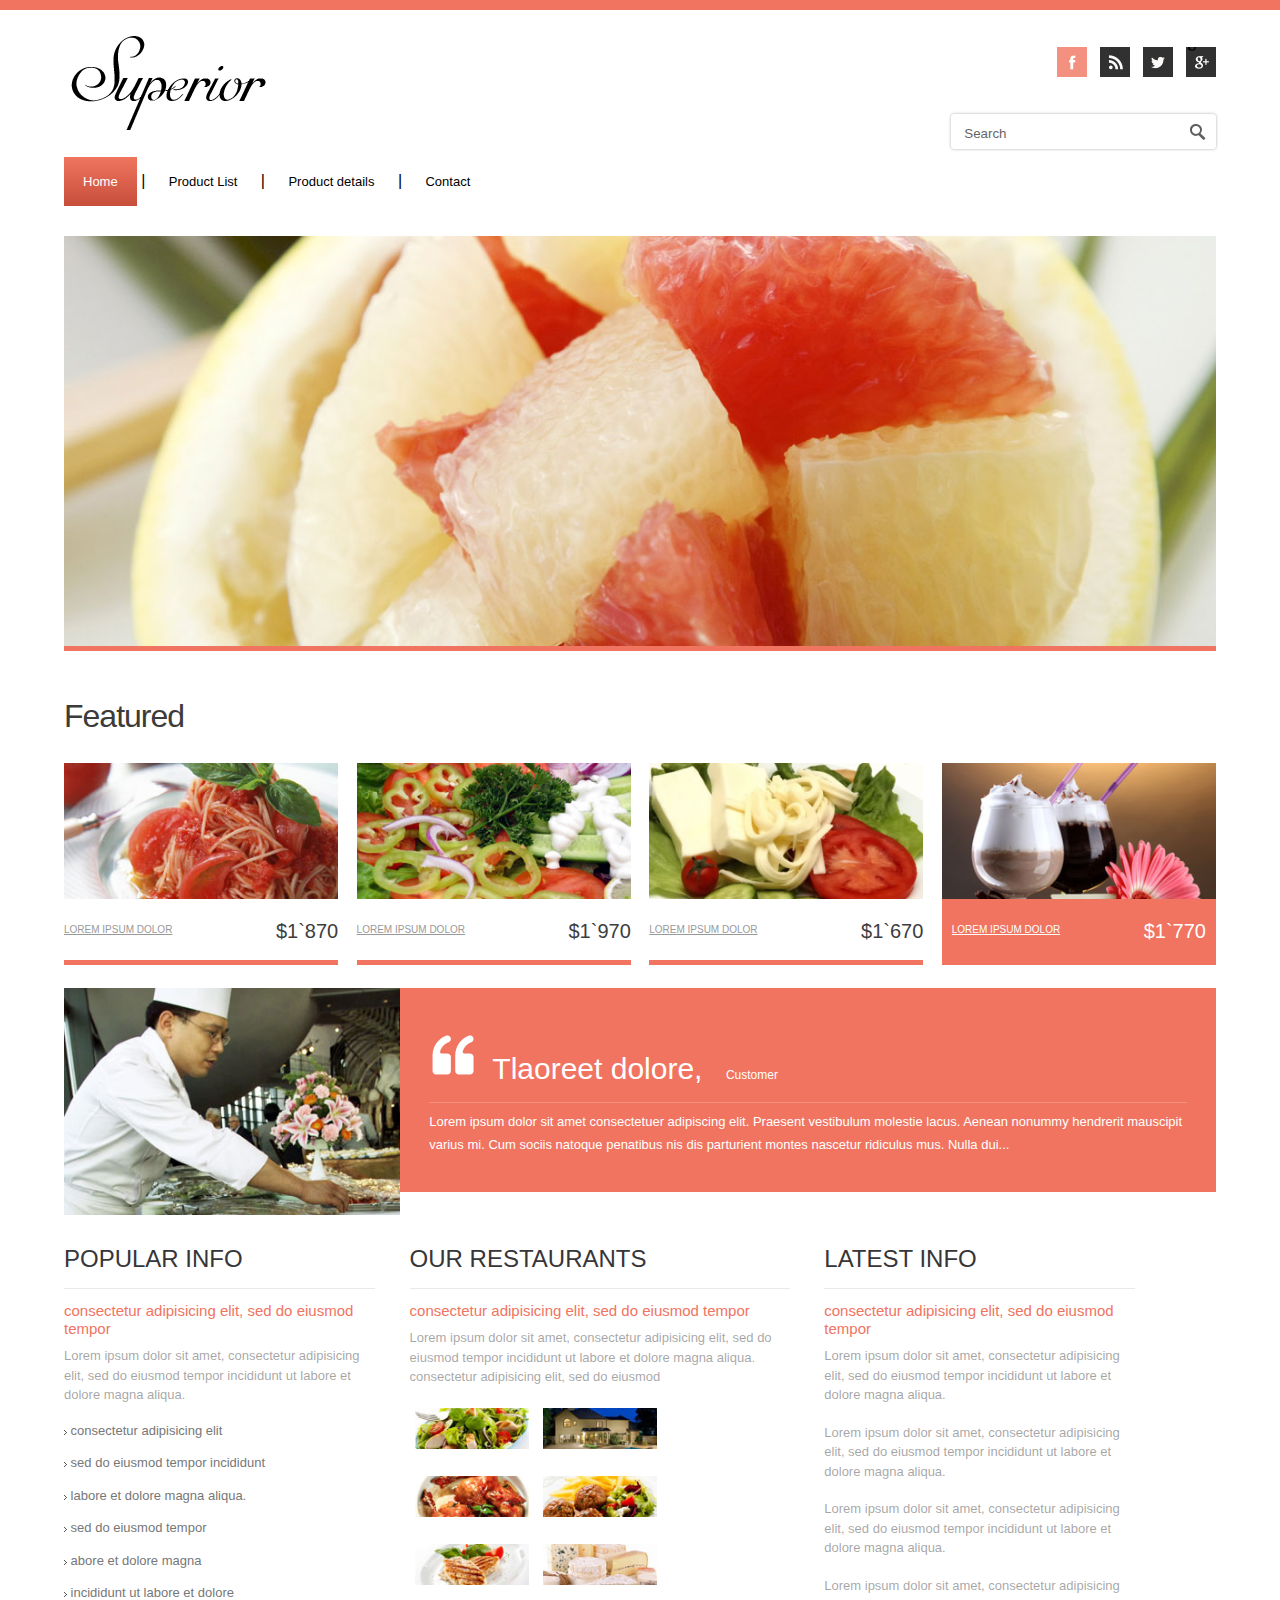
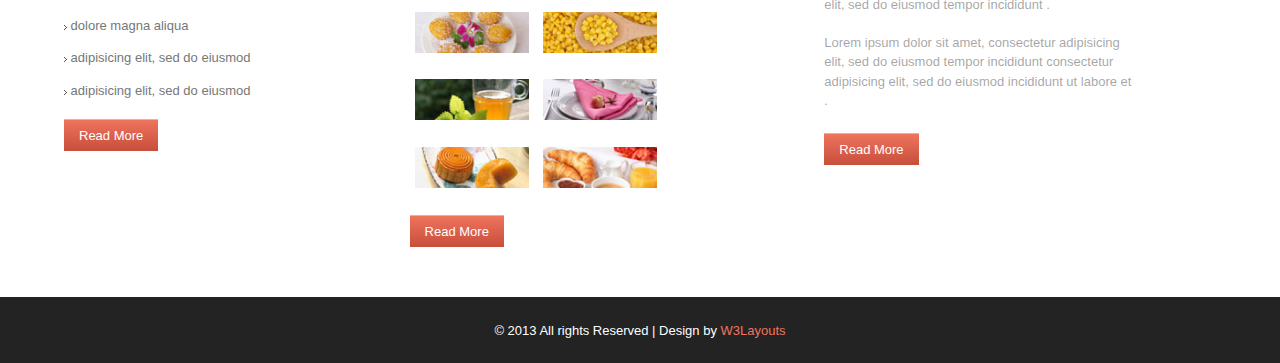
<file: On_line_shopping/index.html>
<!DOCTYPE HTML>
<html>
<head>
<title>Superior websitw Home </title>
<link href="css/style.css" rel="stylesheet" type="text/css" media="all" />

<!--slider-->
<link rel="stylesheet" href="css/flexslider.css" type="text/css" media="all" />

<!-- jQuery -->
 <script src="js/jquery.min.js"></script>

  <!-- FlexSlider -->
  <script defer src="js/jquery.flexslider.js"></script>
  <script type="text/javascript">
    $(function(){
      SyntaxHighlighter.all();
    });
    $(window).load(function(){
      $('.flexslider').flexslider({
        animation: "slide",
        start: function(slider){
          $('body').removeClass('loading');
        }
      });
    });
  </script>
</head>
<body>
<div class="header-box"></div>
<div class="wrap"> 
	<div class="total">
		<div class="header">
			<div class="header-bot">
				<div class="logo">
					<a href="index.html"><img src="images/logo.png" alt=""/></a>
				</div>
				<ul class="follow_icon">
					<li><a href="#"><img src="images/fb1.png" alt=""></a></li>
					<li><a href="#"><img src="images/rss.png" alt=""></a></li>
					<li><a href="#"><img src="images/tw.png" alt=""></a></li>
					<li><a href="#"><img src="images/g+.png" alt=""></a></li>
				</ul>
			    <div class="clear"></div> 
			</div>
			<div class="search-bar">
			    <input type="text" class="textbox" value=" Search" onfocus="this.value = '';" onblur="if (this.value == '') {this.value = 'Search';}">
			    <input name="searchsubmit" type="image" src="images/search-icon.png" value="Go" id="searchsubmit" class="btn">
         	     <div class="clear"></div>
    		</div>
			<div class="clear"></div> 
		 </div>	
		<div class="menu"> 	
			<div class="top-nav">
				<ul>
					
                   <li class="active"><a href="index.html">Home</a></li> |
					<li><a href="product_list.html">Product List</a></li> |
					<li><a href="product_details.html">Product details</a></li> |
                  	<li><a href="contact.html">Contact</a></li>
				</ul>
			</div>
		</div>		
		<div class="banner">
			<div class="flexslider">
	          <ul class="slides">
	            <li><img src="images/banner2.jpg" alt=""/></li>
	  	    	<li><img src="images/banner1.jpg"  alt=""/></li>
	  	    	<li><img src="images/banner3.jpg"  alt=""/></li>
	  	    	<li><img src="images/banner4.jpg"  alt=""/></li>
	          </ul>
	        </div>
	   </div>
   </div>
<div class="main">
	   <div class="heading3">
		    <h3>Featured</h3>
	    </div>
	    <div class="section group">
				<div class="col_1_of_4 span_1_of_4">
					<img src="images/pic.jpg" alt=""/>
					<div class="desc">
						<div class="left-text">
							<h5>
						<a href="#">Lorem ipsum dolor</a></h5>
						</div>
						<span class="price"><small>$</small>1`870</span>
					</div>
				  </div>
			    <div class="col_1_of_4 span_1_of_4">
					<img src="images/pic1.jpg" alt=""/>
					<div class="desc">
						<div class="left-text">
							<h5>
						<a href="#">Lorem ipsum dolor</a></h5>
						</div>
						<span class="price"><small>$</small>1`970</span>
					</div>
				  </div>
				<div class="col_1_of_4 span_1_of_4">
					<img src="images/pic2.jpg" alt=""/>
					<div class="desc">
						<div class="left-text">
							<h5>
						<a href="#">Lorem ipsum dolor</a></h5>
						</div>
						<span class="price"><small>$</small>1`670</span>
					</div>
				  </div>
				<div class="col_1_of_4 span_1_of_4 active-grid">
					<img src="images/pic3.jpg" alt=""/>
					<div class="last-desc">
						<div class="left-text">
							<h6>
						<a href="#">Lorem ipsum dolor</a></h6>
						</div>
						<span class="price-last"><small>$</small>1`770</span>
					</div>
				</div>
				<div class="clear"></div> 
			</div>
		   <div class="content-middle">
				<div class="lsidebar span_1_of_3">
					<img src="images/pic4.jpg" alt=""/>
				</div>
				<div class="cont span_2_of_3">
					<div class="test-meta"><img src="images/quotes.png" alt=""/><span class="user">Tlaoreet dolore, </span><span class="info">Customer</span></div>
					<p class="paragraph"><a href="#">Lorem ipsum dolor sit amet consectetuer adipiscing elit. Praesent vestibulum molestie lacus. Aenean nonummy hendrerit mauscipit varius mi. Cum sociis natoque penatibus nis dis parturient montes nascetur ridiculus mus. Nulla dui... </a></p>
			    </div>		
				<div class="clear"></div> 		
		   </div>
		   <div class="bottom-grids">
				  <div class="bottom-grid1">
							<h3>POPULAR INFO</h3>
							<span>consectetur adipisicing elit, sed do eiusmod tempor</span>
							<p>Lorem ipsum dolor sit amet, consectetur adipisicing elit, sed do eiusmod tempor incididunt ut labore et dolore magna aliqua.</p>
							<ul>
								<li><a href="#"><img src="images/marker1.png"> consectetur adipisicing elit</a></li>
								<li><a href="#"><img src="images/marker1.png"> sed do eiusmod tempor incididunt</a></li>
								<li><a href="#"><img src="images/marker1.png"> labore et dolore magna aliqua.</a></li>
								<li><a href="#"><img src="images/marker1.png"> sed do eiusmod tempor</a></li>
								<li><a href="#"><img src="images/marker1.png"> abore et dolore magna</a></li>
								<li><a href="#"><img src="images/marker1.png"> incididunt ut labore et dolore</a></li>
								<li><a href="#"><img src="images/marker1.png"> dolore magna aliqua</a></li>
								<li><a href="#"><img src="images/marker1.png"> adipisicing elit, sed do eiusmod</a></li>
								<li><a href="#"><img src="images/marker1.png"> adipisicing elit, sed do eiusmod</a></li>
								<div class="clear"> </div>
							 </ul><br>
									<a href='#' class='button'>Read More</a>
								</div>
								<div class="bottom-grid2 bottom-mid">
									<h3>Our Restaurants</h3>
									<span>consectetur adipisicing elit, sed do eiusmod tempor</span>
									<p>Lorem ipsum dolor sit amet, consectetur adipisicing elit, sed do eiusmod tempor incididunt ut labore et dolore magna aliqua. consectetur adipisicing elit, sed do eiusmod</p>
									<div class="gallery">
										<ul>
												<li><a href="images/t-pic5.jpg"><img src="images/pic5.jpg" alt=""></a></li>
												<li><a href="images/t-pic6.jpg"><img src="images/pic6.jpg" alt=""></a></li>
												<li><a href="images/t-pic7.jpg"><img src="images/pic7.jpg" alt=""></a></li>
												<li><a href="images/t-pic8.jpg"><img src="images/pic8.jpg" alt=""></a></li>
												<li><a href="images/t-pic9.jpg"><img src="images/pic9.jpg" alt=""></a></li>
												<li><a href="images/t-pic10.jpg"><img src="images/pic10.jpg" alt=""></a></li>
												<li><a href="images/t-pic11.jpg"><img src="images/pic11.jpg" alt=""></a></li>
												<li><a href="images/t-pic12.jpg"><img src="images/pic12.jpg" alt=""></a></li>
												<li><a href="images/t-pic13.jpg"><img src="images/pic13.jpg" alt=""></a></li>
												<li><a href="images/t-pic14.jpg"><img src="images/pic14.jpg" alt=""></a></li>
												<li><a href="images/t-pic15.jpg"><img src="images/pic15.jpg" alt=""></a></li>
												<li><a href="images/t-pic16.jpg"><img src="images/pic16.jpg" alt=""></a></li>
												
											<div class="clear"> </div>
										</ul><br>
										<a href='#' class='button'>Read More</a>
								</div>
								<script src="http://ajax.googleapis.com/ajax/libs/jquery/1.8.3/jquery.min.js"></script>

									<script type="text/javascript" src="js/jquery.lightbox.js"></script>
								    <link rel="stylesheet" type="text/css" href="css/lightbox.css" media="screen">
								  <script type="text/javascript">
								    $(function() {
								        $('.gallery a').lightBox();
								    });
								    </script>
							</div>
							<div class="bottom-grid1 bottom-last">
									<h3>Latest INFO</h3>
									<span>consectetur adipisicing elit, sed do eiusmod tempor</span>
									<p>Lorem ipsum dolor sit amet, consectetur adipisicing elit, sed do eiusmod tempor incididunt ut labore et dolore magna aliqua.</p>
									<p>Lorem ipsum dolor sit amet, consectetur adipisicing elit, sed do eiusmod tempor incididunt ut labore et dolore magna aliqua.</p>
									<p>Lorem ipsum dolor sit amet, consectetur adipisicing elit, sed do eiusmod tempor incididunt ut labore et dolore magna aliqua.</p>
									<p>Lorem ipsum dolor sit amet, consectetur adipisicing elit, sed do eiusmod tempor incididunt .</p>
									<p>Lorem ipsum dolor sit amet, consectetur adipisicing elit, sed do eiusmod tempor incididunt consectetur adipisicing elit, sed do eiusmod incididunt ut labore et .</p>
									<br>
									<a href='#' class='button'>Read More</a>
								</div>
								<div class="clear"> </div>
							</div>
							<div class="clear"> </div>
			</div>
	</div>
<div class="footer-bottom">
 	<div class="wrap">
 		<div class="copy">
			<p> © 2013 All rights Reserved | Design by <a href="http://w3layouts.com">W3Layouts</a></p>
		</div>
 	</div>
 </div>
</body>
</html>
</file>
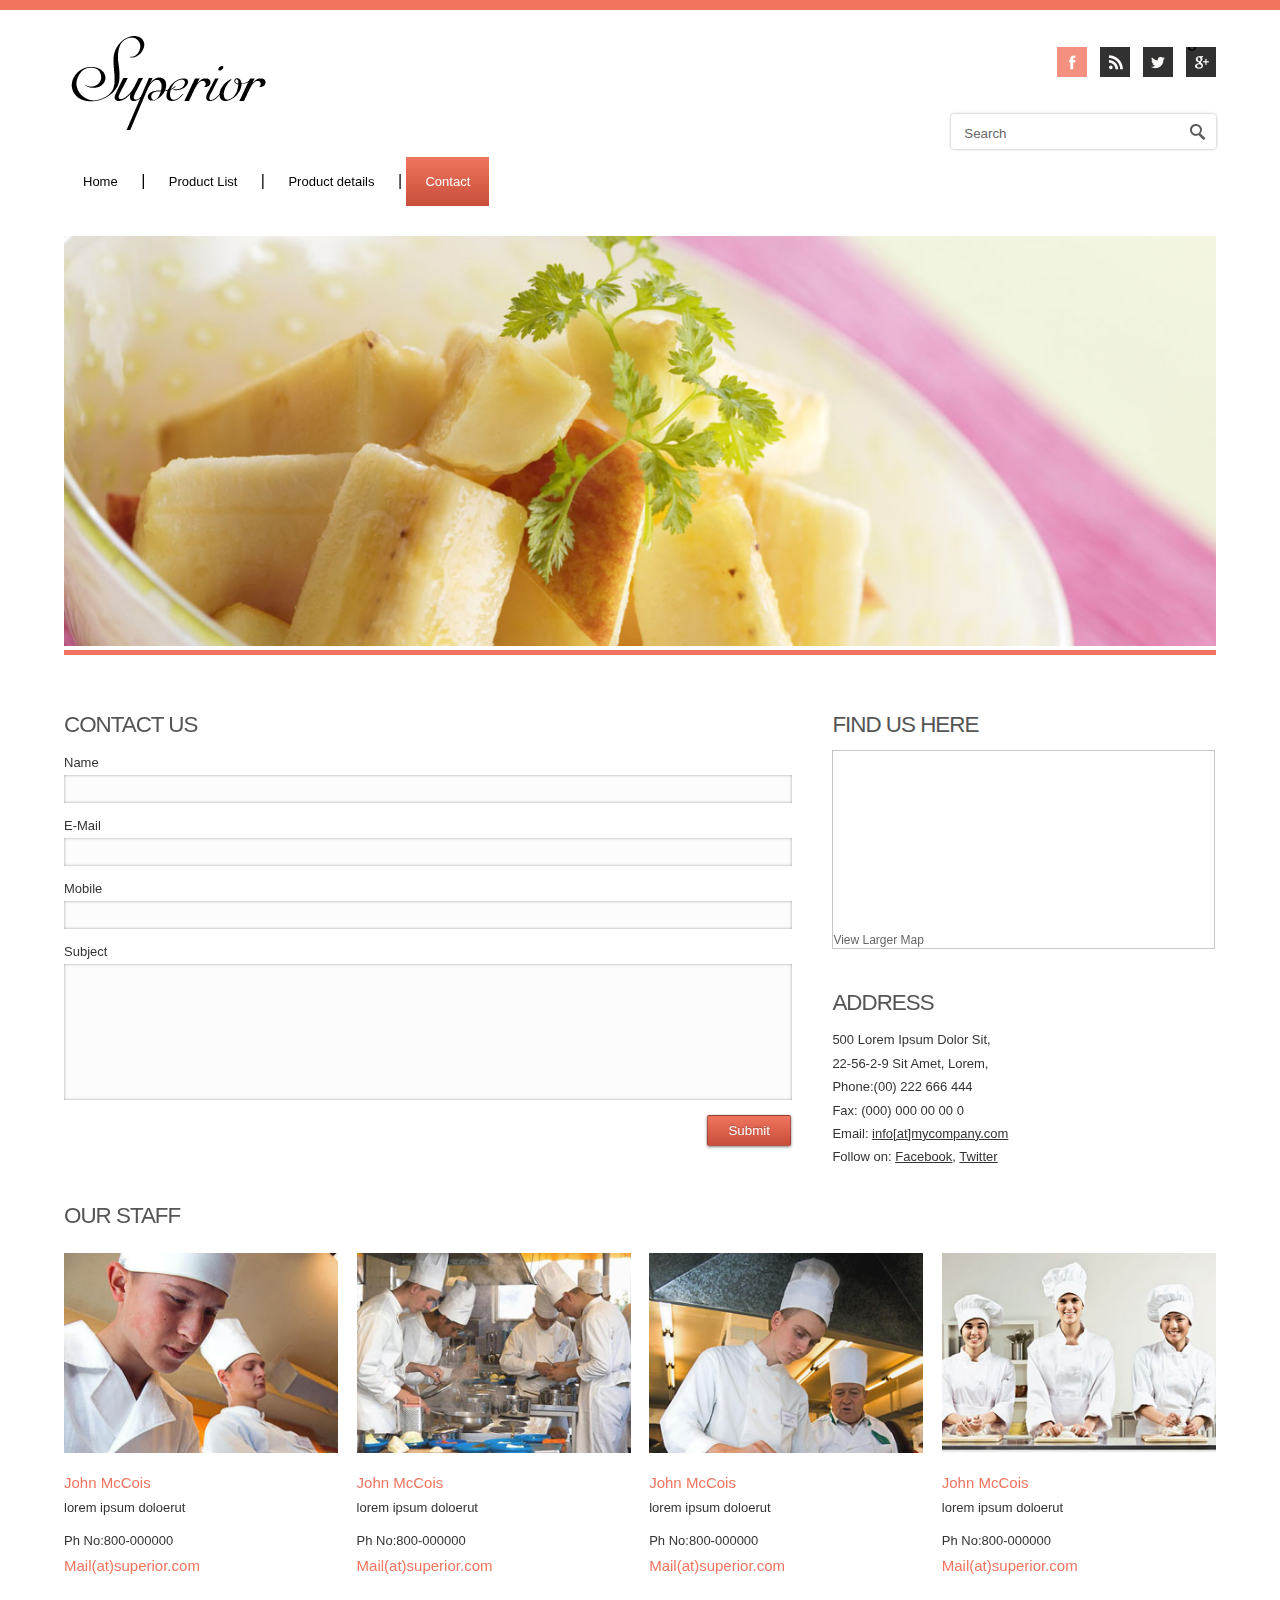
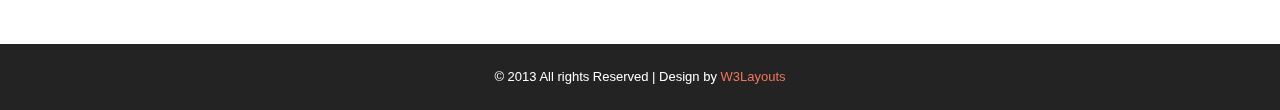
<file: On_line_shopping/contact.html>
<!DOCTYPE HTML>
<html>
<head>
<title>superior Website Contact</title>
<link href="css/style.css" rel="stylesheet" type="text/css" media="all" />
<meta name="viewport" content="width=device-width, initial-scale=1, maximum-scale=1">

</head>
<body>
<div class="header-box"></div>
<div class="wrap"> 
	<div class="total">
		<div class="header">
			<div class="header-bot">
				<div class="logo">
					<a href="index.html"><img src="images/logo.png" alt=""/></a>
				</div>
				<ul class="follow_icon">
					<li><a href="#"><img src="images/fb1.png" alt=""></a></li>
					<li><a href="#"><img src="images/rss.png" alt=""></a></li>
					<li><a href="#"><img src="images/tw.png" alt=""></a></li>
					<li><a href="#"><img src="images/g+.png" alt=""></a></li>
				</ul>
			    <div class="clear"></div> 
			</div>
			<div class="search-bar">
			    <input type="text" class="textbox" value=" Search" onfocus="this.value = '';" onblur="if (this.value == '') {this.value = 'Search';}">
			    <input name="searchsubmit" type="image" src="images/search-icon.png" value="Go" id="searchsubmit" class="btn">
         	     <div class="clear"></div>
    		</div>
			<div class="clear"></div> 
		 </div>	
		<div class="menu"> 	
			<div class="top-nav">
				<ul>
					<li><a href="index.html">Home</a></li> |
					<li><a href="product_list.html">Product List</a></li> |
					<li><a href="product_details.html">Product details</a></li> |
					<li class="active"><a href="contact.html">Contact</a></li>
				</ul>
			</div>
		</div>		
		<div class="banner">
        <div class="flexslider">
	          <ul class="slides">
	            <li><img src="images/banner1.jpg" alt=""/></li>
	  	      </ul>
	      </div>
		</div>
   </div>
<div class="main">
	  <div class="section group">
				<div class="col span_2_of_contact">
				  <div class="contact-form">
				  	<h3>Contact Us</h3>
					    <form method="post" action="contact-post.html">
					    	<div>
						    	<span><label>Name</label></span>
						    	<span><input name="userName" type="text" class="textbox"></span>
						    </div>
						    <div>
						    	<span><label>E-Mail</label></span>
						    	<span><input name="userEmail" type="text" class="textbox"></span>
						    </div>
						    <div>
						     	<span><label>Mobile</label></span>
						    	<span><input name="userPhone" type="text" class="textbox"></span>
						    </div>
						    <div>
						    	<span><label>Subject</label></span>
						    	<span><textarea name="userMsg"> </textarea></span>
						    </div>
						   <div>
						   		<span><input type="submit" value="Submit"></span>
						  </div>
					    </form>
				  </div>
  				</div>
				<div class="col span_1_of_contact">
					<div class="contact_info">
    	 				<h3>Find Us Here</h3>
					    	  <div class="map">
							   	    <iframe width="100%" height="175" frameborder="0" scrolling="no" marginheight="0" marginwidth="0" src="https://maps.google.co.in/maps?f=q&amp;source=s_q&amp;hl=en&amp;geocode=&amp;q=Lighthouse+Point,+FL,+United+States&amp;aq=4&amp;oq=light&amp;sll=26.275636,-80.087265&amp;sspn=0.04941,0.104628&amp;ie=UTF8&amp;hq=&amp;hnear=Lighthouse+Point,+Broward,+Florida,+United+States&amp;t=m&amp;z=14&amp;ll=26.275636,-80.087265&amp;output=embed"></iframe><br><small><a href="https://maps.google.co.in/maps?f=q&amp;source=embed&amp;hl=en&amp;geocode=&amp;q=Lighthouse+Point,+FL,+United+States&amp;aq=4&amp;oq=light&amp;sll=26.275636,-80.087265&amp;sspn=0.04941,0.104628&amp;ie=UTF8&amp;hq=&amp;hnear=Lighthouse+Point,+Broward,+Florida,+United+States&amp;t=m&amp;z=14&amp;ll=26.275636,-80.087265" style="color:#666;text-align:left;font-size:12px">View Larger Map</a></small>
							  </div>
      				</div>
      			<div class="company_address">
				     	<h3>Address</h3>
						    	<p>500 Lorem Ipsum Dolor Sit,</p>
						   		<p>22-56-2-9 Sit Amet, Lorem,</p>
						   	
				   		<p>Phone:(00) 222 666 444</p>
				   		<p>Fax: (000) 000 00 00 0</p>
				 	 	<p>Email: <span>info[at]mycompany.com</span></p>
				   		<p>Follow on: <span>Facebook</span>, <span>Twitter</span></p>
				   </div>
				 </div>
				 <div class="clear"></div> 
			  </div>
		   		<div class="heading">
				  	<h3>Our Staff</h3>
				</div>
		   		<div class="about-bottom">
				<div class="col_1_of_4 span_1_of_4">
					<img src="images/pic17.jpg" alt=""/>
						<div class="item_content">
 							<h6 class="item_title">
							<span class="item_title_part0">John McCois </span></h6>
							<div class="item_text"><p>lorem ipsum doloerut</p></div>
							<div class="item_text"><p>Ph No:800-000000</p></div>
							<span class="item_title_part0">Mail(at)superior.com </span>
						</div>
				</div>
				<div class="col_1_of_4 span_1_of_4">
					<img src="images/pic18.jpg" alt=""/>
						<div class="item_content">
 							<h6 class="item_title">
							<span class="item_title_part0">John McCois </span></h6>
							<div class="item_text"><p>lorem ipsum doloerut</p></div>
							<div class="item_text"><p>Ph No:800-000000</p></div>
							<span class="item_title_part0">Mail(at)superior.com </span>
						</div>
				</div>
				<div class="col_1_of_4 span_1_of_4">
					<img src="images/pic19.jpg" alt=""/>
						<div class="item_content">
 							<h6 class="item_title">
							<span class="item_title_part0">John McCois </span></h6>
							<div class="item_text"><p>lorem ipsum doloerut</p></div>
							<div class="item_text"><p>Ph No:800-000000</p></div>
							<span class="item_title_part0">Mail(at)superior.com </span>
						</div>
				</div>
				<div class="col_1_of_4 span_1_of_4">
					<img src="images/pic20.jpg" alt=""/>
						<div class="item_content">
 							<h6 class="item_title">
							<span class="item_title_part0">John McCois </span></h6>
							<div class="item_text"><p>lorem ipsum doloerut</p></div>
							<div class="item_text"><p>Ph No:800-000000</p></div>
							<span class="item_title_part0">Mail(at)superior.com </span>
						</div>
				</div>
				<div class="clear"></div> 		
			</div>
		     <div class="clear"> </div>
			</div>
	</div>
<div class="footer-bottom">
 	<div class="wrap">
 		<div class="copy">
			<p> © 2013 All rights Reserved | Design by <a href="http://w3layouts.com">W3Layouts</a></p>
		</div>
 	</div>
 </div>
</body>
</html>
</file>
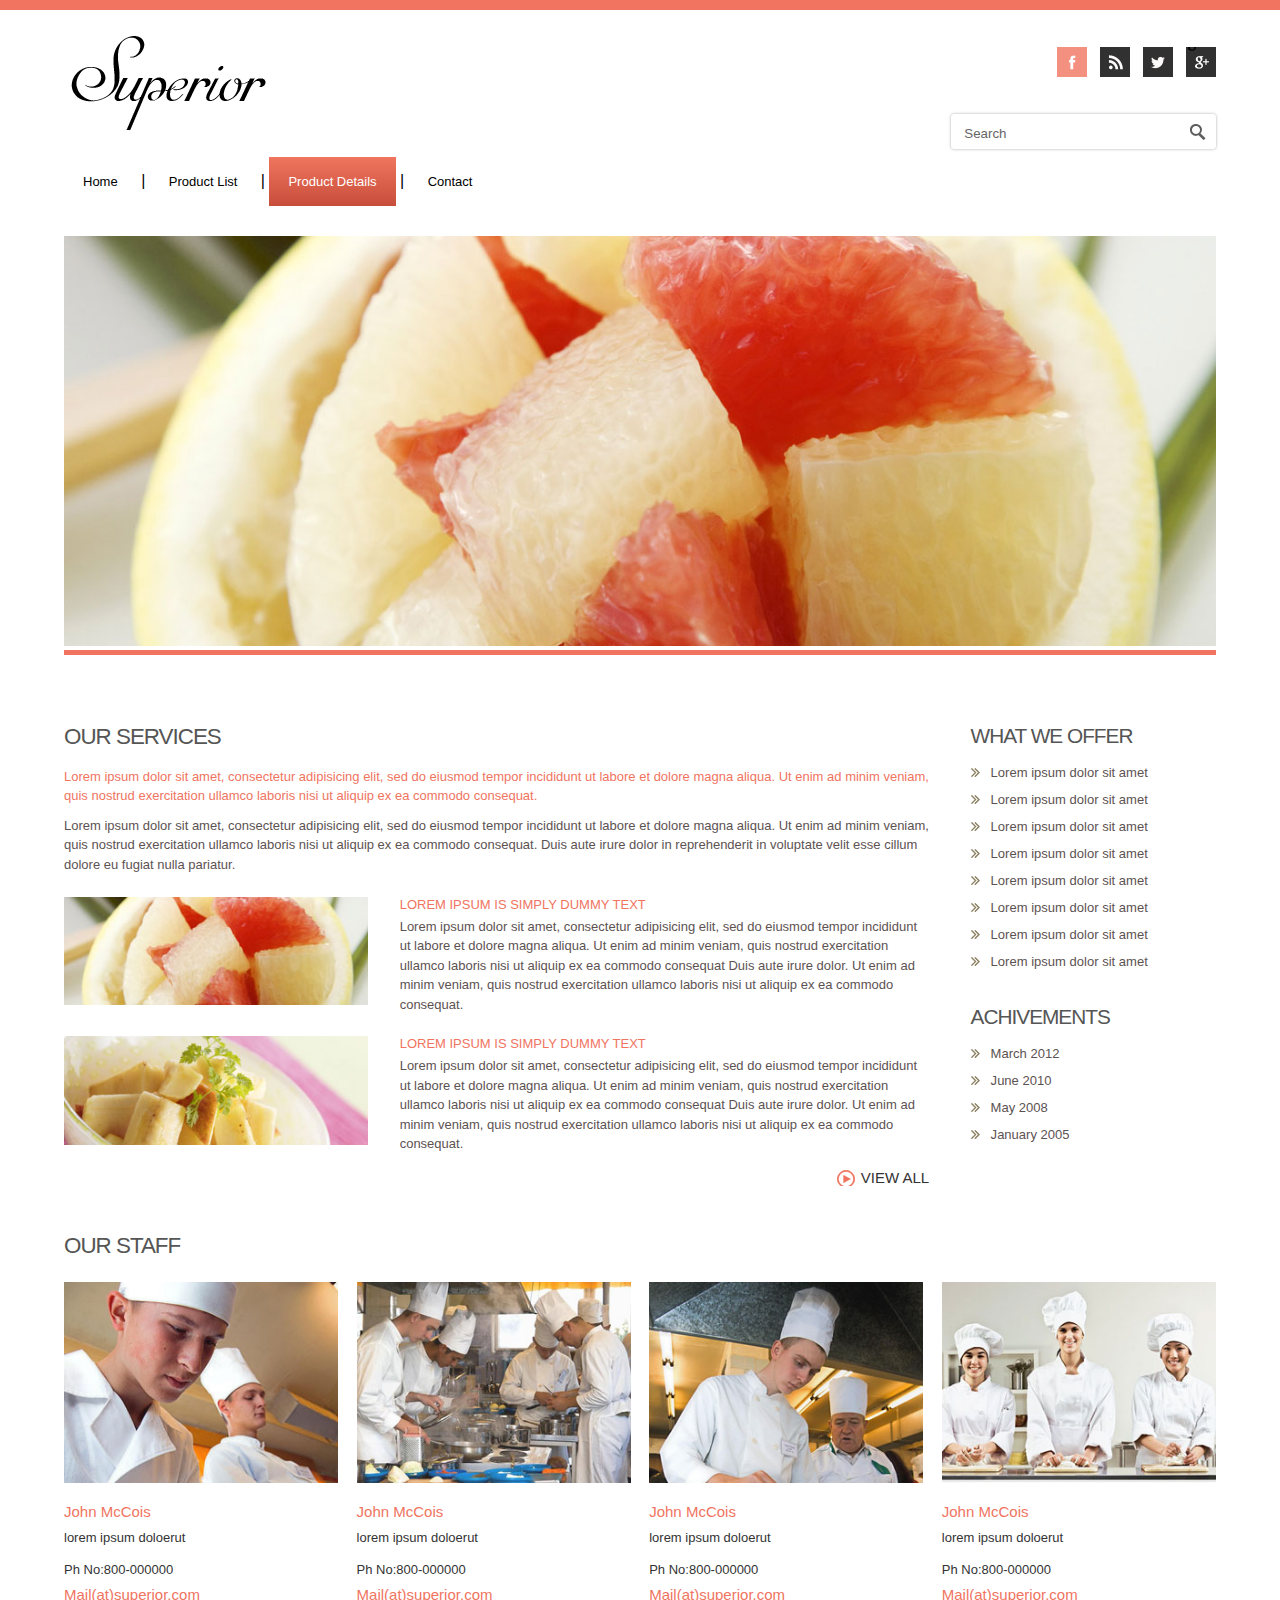
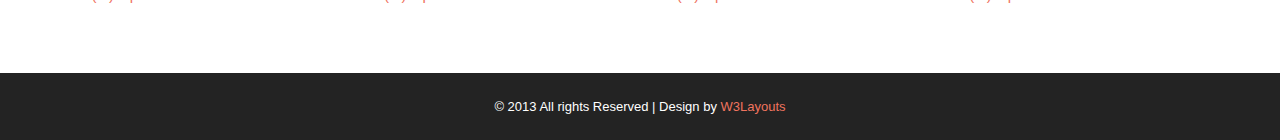
<file: On_line_shopping/product_details.html>
<!DOCTYPE HTML>
<html>
<head>
<title>superior website product Details </title>
<link href="css/style.css" rel="stylesheet" type="text/css" media="all" />
<meta name="viewport" content="width=device-width, initial-scale=1, maximum-scale=1">


</head>
<body>
<div class="header-box"></div>
<div class="wrap"> 
	<div class="total">
		<div class="header">
			<div class="header-bot">
				<div class="logo">
					<a href="index.html"><img src="images/logo.png" alt=""/></a>
				</div>
				<ul class="follow_icon">
					<li><a href="#"><img src="images/fb1.png" alt=""></a></li>
					<li><a href="#"><img src="images/rss.png" alt=""></a></li>
					<li><a href="#"><img src="images/tw.png" alt=""></a></li>
					<li><a href="#"><img src="images/g+.png" alt=""></a></li>
				</ul>
			    <div class="clear"></div> 
			</div>
			<div class="search-bar">
			    <input type="text" class="textbox" value=" Search" onfocus="this.value = '';" onblur="if (this.value == '') {this.value = 'Search';}">
			    <input name="searchsubmit" type="image" src="images/search-icon.png" value="Go" id="searchsubmit" class="btn">
         	     <div class="clear"></div>
    		</div>
			<div class="clear"></div> 
		 </div>	
		<div class="menu"> 	
			<div class="top-nav">
				<ul>
					<li><a href="index.html">Home</a></li> |
					<li><a href="product_list.html">Product List</a></li> |
					<li class="active"><a href="product_details.html">Product Details</a></li> |
					<li><a href="contact.html">Contact</a></li>
				</ul>
			</div>
		</div>		
		<div class="banner">
			<div class="flexslider">
	          <ul class="slides">
	            <li><img src="images/banner2.jpg" alt=""/></li>
	  	      </ul>
	        </div>
	   </div>
   </div>
<div class="main">
	  <div class="section group">
					 <div class="cont2 span_2_of_services services_desc">
				       <h2>OUr Services</h2>
		    			   <p><span>Lorem ipsum dolor sit amet, consectetur adipisicing elit, sed do eiusmod tempor incididunt ut labore et dolore magna aliqua. Ut enim ad minim veniam, quis nostrud exercitation ullamco laboris nisi ut aliquip ex ea commodo consequat.</span></p>
				           <p>Lorem ipsum dolor sit amet, consectetur adipisicing elit, sed do eiusmod tempor incididunt ut labore et dolore magna aliqua. Ut enim ad minim veniam, quis nostrud exercitation ullamco laboris nisi ut aliquip ex ea commodo consequat. Duis aute irure dolor in reprehenderit in voluptate velit esse cillum dolore eu fugiat nulla pariatur.</p>
					        <div class="image group">
							   <div class="grid images_3_of_1">
								<img src="images/b-img.jpg" alt=""/>
								</div>
									<div class="grid span_2_of_1">
										<h3>Lorem Ipsum is simply dummy text </h3>
											<p>Lorem ipsum dolor sit amet, consectetur adipisicing elit, sed do eiusmod tempor incididunt ut labore et dolore magna aliqua. Ut enim ad minim veniam, quis nostrud exercitation ullamco laboris nisi ut aliquip ex ea commodo consequat Duis aute irure dolor. Ut enim ad minim veniam, quis nostrud exercitation ullamco laboris nisi ut aliquip ex ea commodo consequat.</p>
							   		</div>
							   		<div class="clear"></div> 
			  				 </div>
			  				 <div class="image group">
							   <div class="grid images_3_of_1">
								<img src="images/b-img1.jpg" alt="">
								</div>
									<div class="grid span_2_of_1">
										<h3>Lorem Ipsum is simply dummy text </h3>
											<p>Lorem ipsum dolor sit amet, consectetur adipisicing elit, sed do eiusmod tempor incididunt ut labore et dolore magna aliqua. Ut enim ad minim veniam, quis nostrud exercitation ullamco laboris nisi ut aliquip ex ea commodo consequat Duis aute irure dolor. Ut enim ad minim veniam, quis nostrud exercitation ullamco laboris nisi ut aliquip ex ea commodo consequat.</p>						         	  	
							   		</div>
							   		<div class="clear"></div> 
			  				 </div>
			  				 <div class="read_more" style="text-align:right"><a href="#">View All</a></div>
				      </div>
				      <div class="lsidebar2 sidebar2 offers_list">
				         <h2>What We Offer</h2>
				     		<ul>
		  						<li>Lorem ipsum dolor sit amet </li>
		  						<li>Lorem ipsum dolor sit amet</li>
		  						<li>Lorem ipsum dolor sit amet</li>
		  						<li>Lorem ipsum dolor sit amet</li>
		  						<li>Lorem ipsum dolor sit amet</li>
		  						<li>Lorem ipsum dolor sit amet</li>
		  						<li>Lorem ipsum dolor sit amet</li>
		  						<li>Lorem ipsum dolor sit amet</li>
		  					</ul>
		  				<div class="archives">
		  					<h2>Achivements</h2>
		  					 <ul>
		  						<li>March 2012</li>
		  						<li>June 2010</li>
		  						<li>May 2008</li>
		  						<li>January 2005</li>
		  					  </ul>
						</div>				
		   		</div> 
		   		<div class="clear"></div> 		
	          </div>
		   		<div class="heading">
				  	<h3>Our Staff</h3>
				</div>
		   		<div class="about-bottom">
				<div class="col_1_of_4 span_1_of_4">
					<img src="images/pic17.jpg" alt=""/>
						<div class="item_content">
 							<h6 class="item_title">
							<span class="item_title_part0">John McCois </span></h6>
							<div class="item_text"><p>lorem ipsum doloerut</p></div>
							<div class="item_text"><p>Ph No:800-000000</p></div>
							<span class="item_title_part0">Mail(at)superior.com </span>
						</div>
				</div>
				<div class="col_1_of_4 span_1_of_4">
					<img src="images/pic18.jpg" alt=""/>
						<div class="item_content">
 							<h6 class="item_title">
							<span class="item_title_part0">John McCois </span></h6>
							<div class="item_text"><p>lorem ipsum doloerut</p></div>
							<div class="item_text"><p>Ph No:800-000000</p></div>
							<span class="item_title_part0">Mail(at)superior.com </span>
						</div>
				</div>
				<div class="col_1_of_4 span_1_of_4">
					<img src="images/pic19.jpg" alt=""/>
						<div class="item_content">
 							<h6 class="item_title">
							<span class="item_title_part0">John McCois </span></h6>
							<div class="item_text"><p>lorem ipsum doloerut</p></div>
							<div class="item_text"><p>Ph No:800-000000</p></div>
							<span class="item_title_part0">Mail(at)superior.com </span>
						</div>
				</div>
				<div class="col_1_of_4 span_1_of_4">
					<img src="images/pic20.jpg" alt=""/>
						<div class="item_content">
 							<h6 class="item_title">
							<span class="item_title_part0">John McCois </span></h6>
							<div class="item_text"><p>lorem ipsum doloerut</p></div>
							<div class="item_text"><p>Ph No:800-000000</p></div>
							<span class="item_title_part0">Mail(at)superior.com </span>
						</div>
				</div>
				<div class="clear"></div> 		
			</div>
		     <div class="clear"> </div>
			</div>
	</div>
<div class="footer-bottom">
 	<div class="wrap">
 		<div class="copy">
			<p> © 2013 All rights Reserved | Design by <a href="http://w3layouts.com">W3Layouts</a></p>
		</div>
 	</div>
 </div>
</body>
</html>
</file>
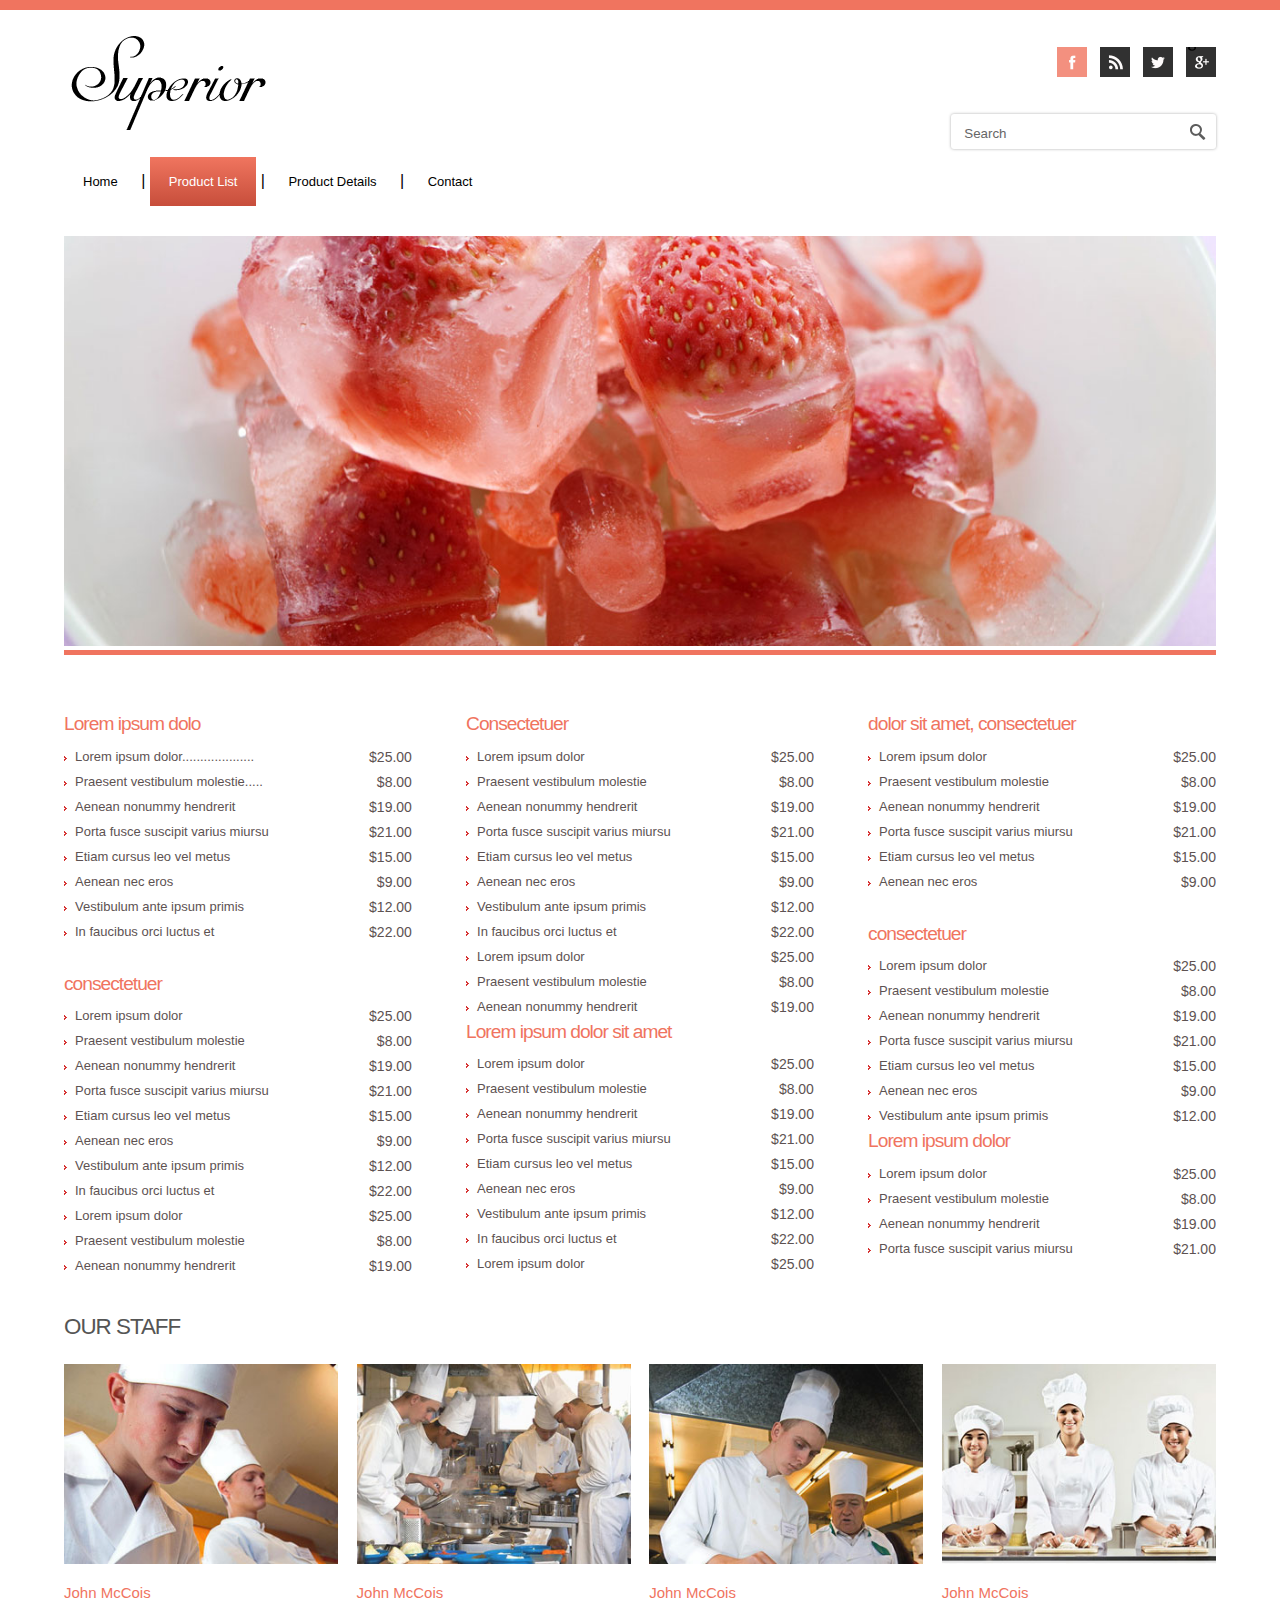
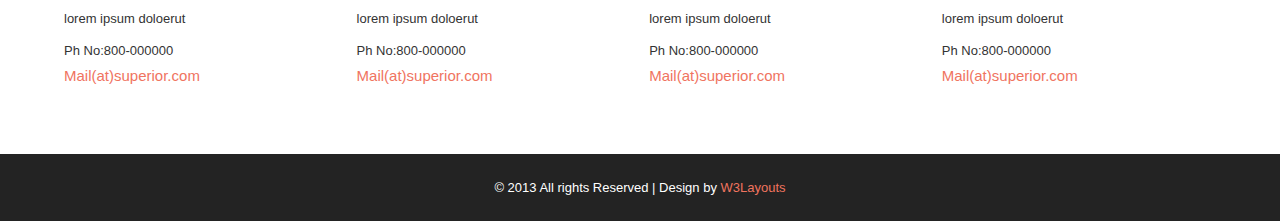
<file: On_line_shopping/product_list.html>
<!DOCTYPE HTML>
<html>
<head>
<title>superior website Product List</title>
<link href="css/style.css" rel="stylesheet" type="text/css" media="all" />
<meta name="viewport" content="width=device-width, initial-scale=1, maximum-scale=1">

</head>
<body>
<div class="header-box"></div>
<div class="wrap"> 
	<div class="total">
		<div class="header">
			<div class="header-bot">
				<div class="logo">
					<a href="index.html"><img src="images/logo.png" alt=""/></a>
				</div>
				<ul class="follow_icon">
					<li><a href="#"><img src="images/fb1.png" alt=""></a></li>
					<li><a href="#"><img src="images/rss.png" alt=""></a></li>
					<li><a href="#"><img src="images/tw.png" alt=""></a></li>
					<li><a href="#"><img src="images/g+.png" alt=""></a></li>
				</ul>
			    <div class="clear"></div> 
			</div>
			<div class="search-bar">
			    <input type="text" class="textbox" value=" Search" onfocus="this.value = '';" onblur="if (this.value == '') {this.value = 'Search';}">
			    <input name="searchsubmit" type="image" src="images/search-icon.png" value="Go" id="searchsubmit" class="btn">
         	     <div class="clear"></div>
    		</div>
			<div class="clear"></div> 
		 </div>	
		<div class="menu"> 	
			<div class="top-nav">
				<ul>
					<li><a href="index.html">Home</a></li> |
					<li class="active"><a href="product_list.html">Product List</a></li> |
					<li><a href="product_details.html">Product Details</a></li> |
					<li><a href="contact.html">Contact</a></li>
				</ul>
			</div>
		</div>		
		<div class="banner">
        <div class="flexslider">
	          <ul class="slides">
	            <li><img src="images/banner3.jpg" alt=""/></li>
	  	      </ul>
	        </div>
		</div>
   </div>
<div class="main">
	  <div class="pricing">
				<div class="col_1_of_menu span_1_of_menu">
					<div class="inner-block">
             <h3 class="top-2">Lorem ipsum dolo</h3>
             <ul class="list-1 top-1 bot-2">
                 <li><a href="#">Lorem ipsum dolor....................</a><span>$25.00</span><strong>&nbsp;</strong></li>
                 <li><a href="#">Praesent vestibulum molestie.....</a><span>$8.00</span><strong>&nbsp;</strong></li>
                 <li><a href="#">Aenean nonummy hendrerit</a><span>$19.00</span><strong>&nbsp;</strong></li>
                 <li><a href="#">Porta fusce suscipit varius miursu</a><span>$21.00</span><strong>&nbsp;</strong></li>
                 <li><a href="#">Etiam cursus leo vel metus</a><span>$15.00</span><strong>&nbsp;</strong></li>
                 <li><a href="#">Aenean nec eros</a><span>$9.00</span><strong>&nbsp;</strong></li>
                 <li><a href="#">Vestibulum ante ipsum primis</a><span>$12.00</span><strong>&nbsp;</strong></li>
                 <li><a href="#">In faucibus orci luctus et</a><span>$22.00</span><strong>&nbsp;</strong></li>
             </ul>
             <h3>consectetuer</h3>
             <ul class="list-1 top-4">
                 <li><a href="#">Lorem ipsum dolor</a><span>$25.00</span><strong>&nbsp;</strong></li>
                 <li><a href="#">Praesent vestibulum molestie</a><span>$8.00</span><strong>&nbsp;</strong></li>
                 <li><a href="#">Aenean nonummy hendrerit</a><span>$19.00</span><strong>&nbsp;</strong></li>
                 <li><a href="#">Porta fusce suscipit varius miursu</a><span>$21.00</span><strong>&nbsp;</strong></li>
                 <li><a href="#">Etiam cursus leo vel metus</a><span>$15.00</span><strong>&nbsp;</strong></li>
                 <li><a href="#">Aenean nec eros</a><span>$9.00</span><strong>&nbsp;</strong></li>
                 <li><a href="#">Vestibulum ante ipsum primis</a><span>$12.00</span><strong>&nbsp;</strong></li>
                 <li><a href="#">In faucibus orci luctus et</a><span>$22.00</span><strong>&nbsp;</strong></li>
                  <li><a href="#">Lorem ipsum dolor</a><span>$25.00</span><strong>&nbsp;</strong></li>
                 <li><a href="#">Praesent vestibulum molestie</a><span>$8.00</span><strong>&nbsp;</strong></li>
                 <li><a href="#">Aenean nonummy hendrerit</a><span>$19.00</span><strong>&nbsp;</strong></li>
             </ul>
           </div>
				</div>
				<div class="col_1_of_menu span_1_of_menu">
					<div class="inner-block">
             <h3 class="top-2">Consectetuer</h3>
             <ul class="list-1 top-1">
                 <li><a href="#">Lorem ipsum dolor</a><span>$25.00</span><strong>&nbsp;</strong></li>
                 <li><a href="#">Praesent vestibulum molestie</a><span>$8.00</span><strong>&nbsp;</strong></li>
                 <li><a href="#">Aenean nonummy hendrerit</a><span>$19.00</span><strong>&nbsp;</strong></li>
                 <li><a href="#">Porta fusce suscipit varius miursu</a><span>$21.00</span><strong>&nbsp;</strong></li>
                 <li><a href="#">Etiam cursus leo vel metus</a><span>$15.00</span><strong>&nbsp;</strong></li>
                 <li><a href="#">Aenean nec eros</a><span>$9.00</span><strong>&nbsp;</strong></li>
                 <li><a href="#">Vestibulum ante ipsum primis</a><span>$12.00</span><strong>&nbsp;</strong></li>
                 <li><a href="#">In faucibus orci luctus et</a><span>$22.00</span><strong>&nbsp;</strong></li>
                  <li><a href="#">Lorem ipsum dolor</a><span>$25.00</span><strong>&nbsp;</strong></li>
                 <li><a href="#">Praesent vestibulum molestie</a><span>$8.00</span><strong>&nbsp;</strong></li>
                 <li><a href="#">Aenean nonummy hendrerit</a><span>$19.00</span><strong>&nbsp;</strong></li>
             </ul>
             <h3 class="top-2">Lorem ipsum dolor sit amet</h3>
             <ul class="list-1 top-4">
                 <li><a href="#">Lorem ipsum dolor</a><span>$25.00</span><strong>&nbsp;</strong></li>
                 <li><a href="#">Praesent vestibulum molestie</a><span>$8.00</span><strong>&nbsp;</strong></li>
                 <li><a href="#">Aenean nonummy hendrerit</a><span>$19.00</span><strong>&nbsp;</strong></li>
                 <li><a href="#">Porta fusce suscipit varius miursu</a><span>$21.00</span><strong>&nbsp;</strong></li>
                 <li><a href="#">Etiam cursus leo vel metus</a><span>$15.00</span><strong>&nbsp;</strong></li>
                 <li><a href="#">Aenean nec eros</a><span>$9.00</span><strong>&nbsp;</strong></li>
                 <li><a href="#">Vestibulum ante ipsum primis</a><span>$12.00</span><strong>&nbsp;</strong></li>
                 <li><a href="#">In faucibus orci luctus et</a><span>$22.00</span><strong>&nbsp;</strong></li>
                  <li><a href="#">Lorem ipsum dolor</a><span>$25.00</span><strong>&nbsp;</strong></li>
             </ul>
           </div>
				</div>
				<div class="col_1_of_menu span_1_of_menu">
					<div class="inner-block">
             <h3 class="top-2"> dolor sit amet, consectetuer</h3>
             <ul class="list-1 top-1 bot-2">
                 <li><a href="#">Lorem ipsum dolor</a><span>$25.00</span><strong>&nbsp;</strong></li>
                 <li><a href="#">Praesent vestibulum molestie</a><span>$8.00</span><strong>&nbsp;</strong></li>
                 <li><a href="#">Aenean nonummy hendrerit</a><span>$19.00</span><strong>&nbsp;</strong></li>
                 <li><a href="#">Porta fusce suscipit varius miursu</a><span>$21.00</span><strong>&nbsp;</strong></li>
                 <li><a href="#">Etiam cursus leo vel metus</a><span>$15.00</span><strong>&nbsp;</strong></li>
                 <li><a href="#">Aenean nec eros</a><span>$9.00</span><strong>&nbsp;</strong></li>
             </ul>
             <h3>consectetuer</h3>
             <ul class="list-1 top-4 bot">
                 <li><a href="#">Lorem ipsum dolor</a><span>$25.00</span><strong>&nbsp;</strong></li>
                 <li><a href="#">Praesent vestibulum molestie</a><span>$8.00</span><strong>&nbsp;</strong></li>
                 <li><a href="#">Aenean nonummy hendrerit</a><span>$19.00</span><strong>&nbsp;</strong></li>
                 <li><a href="#">Porta fusce suscipit varius miursu</a><span>$21.00</span><strong>&nbsp;</strong></li>
                 <li><a href="#">Etiam cursus leo vel metus</a><span>$15.00</span><strong>&nbsp;</strong></li>
                 <li><a href="#">Aenean nec eros</a><span>$9.00</span><strong>&nbsp;</strong></li>
                 <li><a href="#">Vestibulum ante ipsum primis</a><span>$12.00</span><strong>&nbsp;</strong></li>
             </ul>
             <h3>Lorem ipsum dolor</h3>
             <ul class="list-1 top-4">
                 <li><a href="#">Lorem ipsum dolor</a><span>$25.00</span><strong>&nbsp;</strong></li>
                 <li><a href="#">Praesent vestibulum molestie</a><span>$8.00</span><strong>&nbsp;</strong></li>
                 <li><a href="#">Aenean nonummy hendrerit</a><span>$19.00</span><strong>&nbsp;</strong></li>
                 <li><a href="#">Porta fusce suscipit varius miursu</a><span>$21.00</span><strong>&nbsp;</strong></li>
             </ul>
           </div>
				</div>
				<div class="clear"></div> 
			</div>
		   		<div class="heading">
				  	<h3>Our Staff</h3>
				</div>
		   		<div class="about-bottom">
				<div class="col_1_of_4 span_1_of_4">
					<img src="images/pic17.jpg" alt=""/>
						<div class="item_content">
 							<h6 class="item_title">
							<span class="item_title_part0">John McCois </span></h6>
							<div class="item_text"><p>lorem ipsum doloerut</p></div>
							<div class="item_text"><p>Ph No:800-000000</p></div>
							<span class="item_title_part0">Mail(at)superior.com </span>
						</div>
				</div>
				<div class="col_1_of_4 span_1_of_4">
					<img src="images/pic18.jpg" alt=""/>
						<div class="item_content">
 							<h6 class="item_title">
							<span class="item_title_part0">John McCois </span></h6>
							<div class="item_text"><p>lorem ipsum doloerut</p></div>
							<div class="item_text"><p>Ph No:800-000000</p></div>
							<span class="item_title_part0">Mail(at)superior.com </span>
						</div>
				</div>
				<div class="col_1_of_4 span_1_of_4">
					<img src="images/pic19.jpg" alt=""/>
						<div class="item_content">
 							<h6 class="item_title">
							<span class="item_title_part0">John McCois </span></h6>
							<div class="item_text"><p>lorem ipsum doloerut</p></div>
							<div class="item_text"><p>Ph No:800-000000</p></div>
							<span class="item_title_part0">Mail(at)superior.com </span>
						</div>
				</div>
				<div class="col_1_of_4 span_1_of_4">
					<img src="images/pic20.jpg" alt=""/>
						<div class="item_content">
 							<h6 class="item_title">
							<span class="item_title_part0">John McCois </span></h6>
							<div class="item_text"><p>lorem ipsum doloerut</p></div>
							<div class="item_text"><p>Ph No:800-000000</p></div>
							<span class="item_title_part0">Mail(at)superior.com </span>
						</div>
				</div>
				<div class="clear"></div> 		
			</div>
		     <div class="clear"> </div>
			</div>
	</div>
<div class="footer-bottom">
 	<div class="wrap">
 		<div class="copy">
			<p> © 2013 All rights Reserved | Design by <a href="http://w3layouts.com">W3Layouts</a></p>
		</div>
 	</div>
 </div>
</body>
</html>
</file>
<file: On_line_shopping/css/flexslider.css>
/* FlexSlider Necessary Styles
*********************************/ 
.flexslider {margin: 0; padding: 0;}
.flexslider .slides > li {display: none; -webkit-backface-visibility: hidden;} /* Hide the slides before the JS is loaded. Avoids image jumping */
.flexslider .slides img {width: 100%; display: block;}
.flex-pauseplay span {text-transform: capitalize;}

/* FlexSlider Default Theme
*********************************/
.flexslider {position: relative;  zoom: 1; }
.flex-viewport {max-height: 2000px; -webkit-transition: all 1s ease; -moz-transition: all 1s ease; transition: all 1s ease;}
.loading .flex-viewport {max-height: 300px;}
.flexslider .slides {}
.carousel li {margin-right: 5px}
/* Direction Nav */
.flex-direction-nav {*height: 0;}
.flex-direction-nav a {
	width: 60px;
	height: 62px;
	margin: -20px 0 0;
	display: block;
	background: url(../images/p-but.png) no-repeat 0 0;
	position: absolute; 
	top:45%; z-index: 10; 
	cursor: pointer;
	text-indent: -9999px; 
	opacity: 0; -webkit-transition: all .3s ease;
}
.flex-direction-nav .flex-next {background-position: 100% 0; right: -36px; }
.flex-direction-nav .flex-prev {left: -36px;}
.flexslider:hover .flex-next {opacity: 0.8; right: 5px;}
.flexslider:hover .flex-prev {opacity: 0.8; left: 5px;}
.flexslider:hover .flex-next:hover, .flexslider:hover .flex-prev:hover {opacity: 1;}
.flex-direction-nav .flex-disabled {opacity: .3!important; filter:alpha(opacity=30); cursor: default;}

/* Control Nav */
.flex-control-nav {width: 100%; position: absolute; bottom: -40px; text-align: center;}
.flex-control-nav li {margin: 0 6px; display: inline-block; zoom: 1; *display: inline;}
.flex-control-paging li a {width:0px; height:0px; display: block; background: #666; background: rgba(0,0,0,0.5); cursor: pointer; text-indent: -9999px; -webkit-border-radius: 20px; -moz-border-radius: 20px; -o-border-radius: 20px; border-radius: 20px; box-shadow: inset 0 0 3px rgba(0,0,0,0.3);}
.flex-control-paging li a:hover { background: #333; background: rgba(0,0,0,0.7); }
.flex-control-paging li a.flex-active { background: #000; background: rgba(0,0,0,0.9); cursor: default; }


.flex-control-thumbs {margin: 5px 0 0; position: static; overflow: hidden;}
.flex-control-thumbs li {width: 25%; float: left; margin: 0;}
.flex-control-thumbs img {width: 100%; display: block; opacity: .7; cursor: pointer;}
.flex-control-thumbs img:hover {opacity: 1;}
.flex-control-thumbs .flex-active {opacity: 1; cursor: default;}

@media screen and (max-width: 860px) {
  .flex-direction-nav .flex-prev {opacity: 1; left: 0;}
  .flex-direction-nav .flex-next {opacity: 1; right: 0;}
}
/* Media Queries
***********************/
@media screen and (max-width: 960px) {
  #container {padding: 35px;}
  header {width: 380px;}
  #main {}
}
@media screen and (max-width: 768px) {
  #container {padding: 20px 30px;}
  header {width: 100%; float: none; text-align: center;}
  header h1 {margin: 0 auto 10px;}
  header .button,
  header nav {display: none;}
  #main {margin-left: 0;}
}
@media screen and (max-width: 500px) {
  header h1 {width: 246px;  }
}
</file>
<file: On_line_shopping/css/style.css>
/* reset */
html,body,div,span,applet,object,iframe,h1,h2,h3,h4,h5,h6,p,blockquote,pre,a,abbr,acronym,address,big,cite,code,del,dfn,em,img,ins,kbd,q,s,samp,small,strike,strong,sub,sup,tt,var,b,u,i,dl,dt,dd,ol,nav ul,nav li,fieldset,form,label,legend,table,caption,tbody,tfoot,thead,tr,th,td,article,aside,canvas,details,embed,figure,figcaption,footer,header,hgroup,menu,nav,output,ruby,section,summary,time,mark,audio,video{margin:0;padding:0;border:0;font-size:100%;font:inherit;vertical-align:baseline;}
article, aside, details, figcaption, figure,footer, header, hgroup, menu, nav, section {display: block;}
ol,ul{list-style:none;margin:0;padding:0;}
blockquote,q{quotes:none;}
blockquote:before,blockquote:after,q:before,q:after{content:'';content:none;}
table{border-collapse:collapse;border-spacing:0;}
/* start editing from here */
a{text-decoration:none;}
.txt-rt{text-align:right;}/* text align right */
.txt-lt{text-align:left;}/* text align left */
.txt-center{text-align:center;}/* text align center */
.float-rt{float:right;}/* float right */
.float-lt{float:left;}/* float left */
.clear{clear:both;}/* clear float */
.pos-relative{position:relative;}/* Position Relative */
.pos-absolute{position:absolute;}/* Position Absolute */
.vertical-base{	vertical-align:baseline;}/* vertical align baseline */
.vertical-top{	vertical-align:top;}/* vertical align top */
.underline{	padding-bottom:5px;	border-bottom: 1px solid #eee; margin:0 0 20px 0;}/* Add 5px bottom padding and a underline */
nav.vertical ul li{	display:block;}/* vertical menu */
nav.horizontal ul li{	display: inline-block;}/* horizontal menu */
img{max-width:100%;}
/*end reset*/

body{
	font-family:Arial, Helvetica, sans-serif;
	background:#fff;
}
.wrap{
	width:80%;
	margin:0 auto;
	-moz-transition:all .2s linear;
	-webkit-transition:all .2s linear; 
	-o-transition:all .2s linear; 
	-ms-transition:all .2s linear;
}
.header-box{
	border-top:10px solid #F0745F;
}
.search-bar {
	float: right;
	margin-top: -2%;
	box-shadow: 0 0 3px #AAA;
	-webkit-box-shadow: 0 0 3px #AAA;
	-moz-box-shadow: 0 0 3px #AAA;
	-o-box-shadow: 0 0 3px #AAA;
	border-radius:3px;
	-webkit-border-radius:3px;
	-moz-border-radius:3px;
	-o-border-radius:3px;
}
.search-bar ul li {
	display: inline-block;
	line-height: 1.8em;
}
.search-bar input[type="text"] {
	border: none;
	outline: none;
	padding: 1px 10px 8px;
	background: none;
	color: #666;
	width: 205px;
}
.btn {
	margin: 10px 10px -2px 10px;
}
.follow_icon {
	list-style: none;
	float:right;
}
.follow_icon li {
	float: left;
	margin-left: 13px;
	padding-top: 8%;
}
.follow_icon li a img {
	vertical-align: middle;
}
.follow_icon li a:hover{
	opacity:0.7;
}
/*--menu--*/
.top-nav {
	padding-bottom: 4%;
	color: #000;
}
.top-nav ul li {
	display: inline-block;
}
.top-nav ul li a {
	color: #000;
	font-size:13px;
	font-family: 'Merriweather Sans', sans-serif;
	padding: 17px 19px;
	-webkit-transition: all 0.3s ease;
	-moz-transition: all 0.3s ease;
	-o-transition: all 0.3s ease;
	transition: all 0.3s ease;
}
.top-nav li.active> a, .top-nav li> a:hover {
	color: #FFF;
	background: #C74E3B;
	background: -webkit-gradient(linear, left top, left bottom, from(#F0755F), to(#C74E3B));
	background: -webkit-linear-gradient(top, #F0755F, #C74E3B);
	background: -moz-linear-gradient(top, #f0755f, #c74e3b);
	background: -ms-linear-gradient(top, #f0755f, #c74e3b);
	background: -o-linear-gradient(top, #f0755f, #c74e3b);
	background-image: -ms-linear-gradient(top, #f0755f 0%, #c74e3b 100%);
	-webkit-transition: all 0.3s ease;
	-moz-transition: all 0.3s ease;
	-o-transition: all 0.3s ease;
	transition: all 0.3s ease;
}
.header{
	padding: 2% 0;
}
.banner{
	border-bottom:5px solid #F0745F;
}
.logo{
	float:left;
}
/*--content--*/
/*  GRID OF FOUR   ============================================================================= */
.col_1_of_4{
	display: block;
	float:left;
	margin: 1% 0 1% 1.6%;
}
.col_1_of_4:first-child { margin-left: 0; } /* all browsers except IE6 and lower */
.span_1_of_4 {
	width: 23.8%;
}
.span_1_of_4  h3{
	color:#C94848;
	margin-bottom: .5em;
	font-size:1.5em;
	line-height: 1.2;
	font-weight : normal;
	margin-top: 0px;
	letter-spacing: -1px;
}
.span_1_of_4  p {
	font-size:0.8125em;
	padding:0.5em 0;
	color: #333;
	line-height: 1.5em;
}
/***** Media Quries *****/
@media only screen and (max-width: 1024px) {
	.wrap{
		width:95%;
	}	
}
/*  GO FULL WIDTH AT LESS THAN 640 PIXELS */
@media only screen and (max-width: 640px) and (min-width: 480px) {
	.wrap{
		width:95%;
	}
	.col_1_of_4{ 
		margin: 1% 0 1% 0%;
	}
	.span_1_of_4 {
		width:94%;
		padding:3%;  
	}
}
/*  GO FULL WIDTH AT LESS THAN 480 PIXELS */
@media only screen and (max-width: 480px) {
	.wrap{
		width:95%;
	}
	.col_1_of_4{ 
		margin: 1% 0 1% 0%;
	}
	.span_1_of_4 {
		width:92%;
		padding:4%; 
	}
}
.desc{
	border-bottom: 5px solid #F0745F;
	padding-bottom:40px;
}
.left-text h5 {
	font-size: 10px;
	text-transform: uppercase;
	margin: 4px 0 0 0;
	float: left;
}
.left-text h5 a {
	color:#999;
	text-decoration:underline;
}
.left-text h5 a:hover{
	color:#DD3942;
}
span.price {
	color: #3D3D3D;
	font-size: 20px;
	float: right;
}
.span_1_of_4 img{
	padding-bottom:6%;
}
.active-grid {
	background:#F0745F;
	color: #FFF;
}
.left-text h6 {
	font-size: 10px;
	text-transform: uppercase;
	margin: 4px 0 0 0;
	float: left;
}
.left-text h6 a {
	color:#fff;
	text-decoration:underline;
}
.left-text h6 a:hover{
	text-decoration:none;
}
span.price-last {
	color: #fff;
	font-size: 20px;
	float: right;
}
.last-desc{
	border-bottom: 5px solid #F0745F;
	padding-bottom:40px;
	margin: 0 10px;
}
.heading3 h3 {
	color:#3b3b39;
	margin-bottom: 0.5em;
	font-size: 2em;
	line-height: 1.2;
	font-family: 'Merriweather Sans', sans-serif;
	margin-top: 0px;
	letter-spacing: -1px;
}
.main{
	padding:4% 0 5%;
}
/*  GRID OF Content and sidebar   ============================================================================= */
.cont{
	display: block;
	float:left;
	margin: 1% 0 1% 0;
	background:#F0745F;
}
.lsidebar{
	display: block;
	float:left;
	margin: 1% 0% 1% 0;
} 	
.span_2_of_3 {
	width: 65.8%;
	padding: 2.5%;
}
.span_1_of_3 {
	width: 29.2%;
}
.span_2_of_3  h2,
.span_1_of_3  h2 {
	color:#C94848;
	margin-bottom:0.5em;
	font-size:1.5em;
	line-height: 1.2;
	font-weight : normal;
	margin-top: 0px;
	letter-spacing: -1px;
}
.span_2_of_3 p,
.span_1_of_3  p  {
	font-size:0.8125em;
	padding:0.5em 0;
	color: #333;
	line-height: 1.5em;
}
/***** Media Quries *****/
@media only screen and (max-width: 1024px) {
	.wrap{
		width:95%;
	}	
}
/*  GO FULL WIDTH AT LESS THAN 640 PIXELS */
@media only screen and (max-width: 640px) {
	.wrap{
		width:95%;
	}
	.cont{ 
		margin: 1% 0 1% 0%;
	}
	.lsidebar{
		margin:0;
	}
	.span_2_of_3 {
		width:94%;
		padding:3%;  
	}
	.span_1_of_3 {
		width:94%;
		padding:3%; 
	}
}
/*  GO FULL WIDTH AT LESS THAN 480 PIXELS */
@media only screen and (max-width: 480px) {
	.wrap{
		width:95%;
	}
	.cont{ 
		margin: 1% 0 1% 0%;
	}
	.lsidebar{
		margin:0;
	}
	.span_2_of_3 {
		width:92%;
		padding:4%;
	}
	.span_1_of_3 {
		width:92%;
		padding:4%;
	}
}
.test-meta{
	font-size: 12px;
	line-height: 1.2em;
	padding: 15px 0;
	border-bottom: 1px solid #F3907F;
	overflow: hidden;
}
span.user {
	font-size: 2.5em;
	line-height: 1.2em;
	color: #FFF;
	margin: 2%;
	font-family: 'Merriweather Sans', sans-serif;
}
span.info{
	font-size:12px;
	line-height:1.2em;
	color:#fff;
	font-family: 'Merriweather Sans', sans-serif;
}
p.paragraph a{
	color:#fff;
	font-family: 'Merriweather Sans', sans-serif;
	line-height:1.8em;
	font-size: 1.25em;
}
p.paragraph a:hover{
	color:#FDE5E0;
}
.bottom-grid1 {
	width: 27%;
	float: left;
	margin-right: 3%;
}
.bottom-grid1 h3, .bottom-grid2 h3 {
	color: #363638;
	font-family: 'Merriweather Sans', sans-serif;
	font-size: 24px;
	padding: 15px 0px 15px 0px;
	border-bottom: 1px solid #E9E9E9;
	margin-bottom: 13px;
	text-transform: uppercase;
}
.bottom-grid1 span, .bottom-grid2 span {
	color: #F0745F;
	font-size: 15px;
}
.bottom-grid1 p, .bottom-grid2 p {
	font-size:13px;
	color: rgba(85, 85, 85, 0.53);
	line-height: 1.5em;
	font-family: Arial, Helvetica, sans-serif;
	padding: 8px 0px 10px 0px;
}
.bottom-grid1 ul li a {
	color: #777;
	font-family: Arial, Helvetica, sans-serif;
	font-size:13px;
	line-height: 2.5em;
	transition: 0.5s ease;
	-o-transition: 0.5s ease;
	-webkit-transition: 0.5s ease;
}
.bottom-grid2 {
	float: left;
	width: 33%;
	margin-right: 3%;
}
.bottom-grid2 ul li {
	display: inline-block;
	width: 30%;
	padding: 2.99% 1.34%;
}
.bottom-grid2 ul li img{
	display:block;
}
.button {
  font-family: 'Merriweather Sans', sans-serif;
   background: #c74e3b;
   background: -webkit-gradient(linear, left top, left bottom, from(#f0755f), to(#c74e3b));
   background: -webkit-linear-gradient(top, #f0755f, #c74e3b);
   background: -moz-linear-gradient(top, #f0755f, #c74e3b);
   background: -ms-linear-gradient(top, #f0755f, #c74e3b);
   background: -o-linear-gradient(top, #f0755f, #c74e3b);
   background-image: -ms-linear-gradient(top, #f0755f 0%, #c74e3b 100%);
   padding:8.5px 15px;
  	-webkit-box-shadow: rgba(255,255,255,0.4) 0 1px 0, inset rgba(255,255,255,0.4) 0 1px 0;
   -moz-box-shadow: rgba(255,255,255,0.4) 0 1px 0, inset rgba(255,255,255,0.4) 0 1px 0;
   box-shadow: rgba(255,255,255,0.4) 0 1px 0, inset rgba(255,255,255,0.4) 0 1px 0;
   color: #fff;
   font-size: 13px;
   text-decoration: none;
   vertical-align: middle;
}
.button:hover {
  background:#333;
}
/*--footer--*/
.footer-bottom{
	background-color: #232323;
	text-align: center;
	padding: 2%;
}
.copy p{
	color:#fff;
	font-size:13px;
}
.copy p a{
	color:#F0745F;
}
.copy p a:hover{
	text-decoration:underline;
}
/*--about--*/
.span_1_of_a {
	width: 29.2%;
	float:left;
}
.lsidebar1 {
	display: block;
	float: left;
	margin: 1% 1.6% 1% 0;
}
.span_2_of_a {
	width: 66.1%;
}
.cont1 {
	display: block;
	float: left;
	margin: 1% 0 1% 0;
}
.span_2_of_a h3, .span_1_of_a h3 {
	color: #555;
	margin-bottom: 0.5em;
	font-size: 1.4em;
	line-height: 1.2;
	font-weight: normal;
	margin-top: 0px;
	letter-spacing: -1px;
	text-transform: uppercase;
	font-family: 'Merriweather Sans', sans-serif;
}
.testimonials {
	padding-top: 18px;
	position: relative;
}
.testimonials h3, .sidebar h3 {
	color:#F0745F;
	margin-bottom: 0.5em;
	font-size: 0.9em;
	font-weight: bold;
	margin-top: 0px;
	text-transform: uppercase;
}
.testimonials h3 span a {
	color: #000;
	font-size: 0.9em;
	cursor: pointer;
	text-decoration: underline;
	font-weight: normal;
	padding-left: 10px;
	text-transform: lowercase;
}
.testimonials h3 span a:hover {
	text-decoration:none;
}
.testimonials span.quotes {
	position: absolute;
	left: 0;
	top: 55px;
	width: 30px;
	height: 28px;
	background: url(../images/quotes1.png) no-repeat;
}
.testimonials p {
	font-size: 13px;
	padding: 1.5em 0 0 0;
	color: #6A6A6A;
	line-height: 1.8em;
	text-indent: 35px;
}
.about_desc h2 {
	color: #555;
	margin-bottom: 0.5em;
	font-size: 1.4em;
	line-height: 1.2;
	font-weight: normal;
	margin-top: 0px;
	letter-spacing: -1px;
	text-transform: uppercase;
	margin-top: 0.5%;
	font-family: 'Merriweather Sans', sans-serif;
}
.about_desc p span {
	font-size: 14px;
	padding: 5px 0;
	color:#F0745F;
	line-height: 1.8em;
}
.image {
	padding-top: 2%;
}
.grid:first-child {
	margin-left: 0;
}
.grid {
	display: block;
	float: left;
	margin: 0% 0 0% 3.6%;
}
.images_3_of_1 {
	width: 35.2%;
}
.grid {
	display: block;
	float: left;
	margin: 0% 0 0% 3.6%;
}
.span_2_of_1 {
	width: 61.1%;
}
.span_2_of_1 h4 {
	color: #555;
	margin-bottom: 0.5em;
	font-size: 1em;
	line-height: 1.2;
	font-weight: normal;
	margin-top: 0px;
	letter-spacing: -1px;
	text-transform: uppercase;
}
.span_2_of_a p{
	font-size: 13px;
	padding-top: 1%;
	line-height: 1.5em;
}
.more{
	padding-top:6%;
}
.heading {
	padding: 2% 0 0;
}
.heading h3 {
	color: #555;
	margin-bottom: 0.5em;
	font-size: 1.4em;
	line-height: 1.2;
	font-weight: normal;
	margin-top: 0px;
	letter-spacing: -1px;
	text-transform: uppercase;
	font-family: 'Merriweather Sans', sans-serif;
}
span.item_title_part0 {
	color:#F0745F;
	font-size: 15px;
	cursor: pointer;
}
span.item_title_part0:hover {
	color: #333;
}
.span_1_of_4 p {
	font-size: 0.8125em;
	padding: 0.5em 0;
	color: #333;
	line-height: 1.5em;
}
span.item_title_part0 {
	color:#F0745F;
	font-size: 15px;
	cursor: pointer;
}
span.item_title_part0:hover {
	color: #333;
}
/*--menu--*/
/*  GRID OF THREE   ============================================================================= */
.col_1_of_menu{
	display: block;
	float:left;
	margin: 1% 0 1% 4.7%;
}
.col_1_of_menu:first-child { margin-left: 0; }
.span_1_of_menu {
	width: 30.2%;
}
.span_1_of_menu  h3{
	color:#F0745F;
	margin-bottom:0.5em;
	font-size:1.2em;
	line-height: 1.2;
	font-family: 'Merriweather Sans', sans-serif;
	font-weight : normal;
	margin-top: 0px;
	letter-spacing: -1px;
}
.span_1_of_menu  p  {
	font-size:0.8125em;
	padding:0.5em 0;
	color: #333;
	line-height: 1.5em;
}
/***** Media Quries *****/
@media only screen and (max-width: 1024px) {
	.wrap{
		width:95%;
	}	
}
/*  GO FULL WIDTH AT LESS THAN 640 PIXELS */
@media only screen and (max-width: 640px) and (min-width: 480px) {
	.wrap{
		width:95%;
	}
	.col_1_of_menu{ 
		margin: 1% 0 1% 0%;
	}
	.span_1_of_menu {
		width:94%;
		padding:3%;  
	}
}
/*  GO FULL WIDTH AT LESS THAN 480 PIXELS */
@media only screen and (max-width: 480px) {
     
     .wrap{
		width:95%;
	}		
	.col_1_of_menu{ 
		margin: 1% 0 1% 0%;
	}
	.span_1_of_menu {
		width:92%;
		padding:4%;
	}
}
.top-1 {
	margin-top: 5px;
}
.bot-2 {
	margin-bottom: 27px;
}
.list-1 li {
	background: url(../images/bg-li-list.png) 0 11px no-repeat;
	padding: 4px 0 5px 11px;
	font-size: 14px;
	overflow: hidden;
	vertical-align: top;
	color: #5D5252;
	display: block;
}
.list-1 li a {
	color: #5D5252;
	float: left;
	text-decoration: none;
	font-size: 13px;
}
.list-1 li a:hover {
	color: #F0745F;
}
.list-1 li span {
	float: right;
	color: #5D5252;
}
/*--services--*/
.span_2_of_services {
	width: 75.1%;
}
.cont2 {
	display: block;
	float: left;
	margin: 2% 0 2% 0;
}
.sidebar2 {
	width: 21.2%;
}
.lsidebar2 {
	display: block;
	float: left;
	margin: 2% 0 2% 3.6%;
}
.services_desc h2 {
	color: #555;
	margin-bottom: 0.5em;
	font-size: 1.4em;
	line-height: 1.2;
	font-weight: normal;
	margin-top: 0px;
	letter-spacing: -1px;
	text-transform: uppercase;
	font-family: 'Merriweather Sans', sans-serif;
}
.services_desc p {
	padding: 5px 0;
	line-height: 1.5em;
	font-size: 13px;
	color:#5D5252;
}
.services_desc p span {
	font-family: 'Merriweather Sans', sans-serif;
	color:#F0745F;	
}
.span_2_of_1 h3 {
	font-size:13px;
	color:#F0745F;
	font-family: 'Merriweather Sans', sans-serif;
	text-transform: uppercase;
}
.offers_list h2, .archives h2 {
	color: #555;
	margin-bottom: 0.5em;
	font-size: 1.3em;
	line-height: 1.2;
	font-weight: normal;
	margin-top: 0px;
	letter-spacing: -1px;
	text-transform: uppercase;
	font-family: 'Merriweather Sans', sans-serif;
}
.offers_list li, .archives li {
	color: #5D5252;
	font-size: 0.815em;
	padding: 6px 0 6px 20px;
	background: url(../images/marker.png) no-repeat 0;
	cursor: pointer;
}
.read_more a {
	font-family: 'Merriweather Sans', sans-serif;
	font-size:15px;
	text-transform: uppercase;
	color: #333;
	padding-left: 25px;
	background: url(../images/read_more.png) no-repeat 0 0;
	-webkit-transition: all 0.5s ease-in-out;
	-moz-transition: all 0.5s ease-in-out;
	-o-transition: all 0.5s ease-in-out;
	transition: all 0.5s ease-in-out;
}
.read_more a:hover {
	color: #F0745F;
}
.archives {
	margin-top: 30px;
}
.read_more {
	margin-top: 10px;
}
/*--contact--*/
/*  Contact Form  ============================================================================= */
.col{
	display: block;
	float:left;
	margin: 1% 0 1% 3.6%;
}
.col:first-child{
	margin-left:0;
}	
.span_2_of_contact {
	width: 63.1%;
}
.span_1_of_contact {
	width: 33.2%;
}
.span_2_of_contact  h3,
.span_1_of_contact  h3 {
	color: #555;
	margin-bottom: 0.5em;
	font-size: 1.4em;
	line-height: 1.2;
	font-weight: normal;
	margin-top: 0px;
	letter-spacing: -1px;
	text-transform: uppercase;
	font-family: 'Merriweather Sans', sans-serif;
}
.contact-form{
	position:relative;
	padding-bottom:30px;
}
.contact-form div{
	padding:5px 0;
}
.contact-form span{
	display:block;
	font-size:0.8125em;
	color: #333;
	padding-bottom:5px;
}
.contact-form input[type="text"],.contact-form textarea{
	padding:8px;
	display:block;
	width:98%;
	background:#fcfcfc;
	border: none;
	outline:none;
	color:#464646;
	font-size:0.8125em;
	font-family:Arial, Helvetica, sans-serif;
	box-shadow: inset 0px 0px 3px #999;
	-webkit-box-shadow: inset 0px 0px 3px #999;
	-moz-box-shadow: inset 0px 0px 3px #999;
	-o-box-shadow: inset 0px 0px 3px #999;
	-webkit-appearance:none;
}
.contact-form textarea{
	resize:none;
	height:120px;		
}
.contact-form input[type="submit"]{
	padding:7px 20px;
	color:#FFF;
	cursor:pointer;
	color: #FFF;
	background: #C74E3B;
	background: -webkit-gradient(linear, left top, left bottom, from(#F0755F), to(#C74E3B));
	background: -webkit-linear-gradient(top, #F0755F, #C74E3B);
	background: -moz-linear-gradient(top, #f0755f, #c74e3b);
	background: -ms-linear-gradient(top, #f0755f, #c74e3b);
	background: -o-linear-gradient(top, #f0755f, #c74e3b);
	background-image: -ms-linear-gradient(top, #f0755f 0%, #c74e3b 100%) url(../images/large-button-overlay.png);
	border: 1px solid rgba(0, 0, 0, 0.25);
	text-shadow: 0 -1px 1px rgba(0, 0, 0, 0.25);
	-webkit-box-shadow: 0 1px 3px rgba(0, 0, 0, 0.50);
	-webkit-border-radius: 5px;
    border-radius:2px;
    font-family:Arial, Helvetica, sans-serif;
    position:absolute;
    right:0;
}
.contact-form input[type="submit"]:hover{
	background:#333 url(../images/large-button-overlay.png);
}
.contact-form input[type="submit"]:active{
	background:#333 url(../images/large-button-overlay.png);  
}
.company_address{
	padding-top:26px;
}
.company_address p{
	font-size: 13px;
	color: #333;
	line-height: 1.8em;
}
.company_address p span{
	text-decoration:underline;
	color:#333;
	cursor:pointer;
}
.company_address p span:hover{
	text-decoration:none;
}
.map{
	border:1px solid #C7C7C7;
	margin-bottom:15px;
}
/***** Media Quries *****/
@media only screen and (max-width: 1024px) {
	.wrap{
		width:95%;
	}	
}
/*  GO FULL WIDTH AT LESS THAN 800 PIXELS */

@media only screen and (max-width: 800px) {
	.wrap{
		width:95%;
	}
	.span_2_of_3 {
		padding:3%; 
	}
	.col{ 
		margin: 1% 0 1% 0%;
	}
	.span_1_of_contact {
		width:94%;
		padding:3%; 
	}
}
/*  GO FULL WIDTH AT LESS THAN 640 PIXELS */
@media only screen and (max-width: 640px) and (min-width: 480px) {
	.wrap{
		width:95%;
	}
	.span_2_of_contact {
		width:94%;
		padding:3%; 
	}
	.col{ 
		margin: 1% 0 1% 0%;
	}
	.span_1_of_contact {
		width:94%;
		padding:3%; 
	}
   .contact-form input[type="text"],.contact-form textarea{
		width:97%;
	}
}
/*  GO FULL WIDTH AT LESS THAN 480 PIXELS */
@media only screen and (max-width: 480px) {
	.wrap{
		width:95%;
	}
	.span_2_of_contact {
		width:90%;
		padding:5%; 
	}
	.col { 
		margin: 1% 0 1% 0%;
	}
	.span_1_of_contact {
		width:90%;
		padding:5%; 
	}
	.contact-form input[type="text"],.contact-form textarea{
		width:92%;
	}
}
/*--404--*/
.page-not-found {
	padding: 30px 0;
}
.page-not-found h1 {
	font-size: 15em;
	color: #F0F0F0;
	text-align: center;
	text-shadow: 1px 1px 6px #AAA;
	-moz-text-shadow: 1px 1px 6px #aaa;
	-webkit-text-shadow: 1px 1px 6px #aaa;
	-o-text-shadow: 1px 1px 6px #aaa;
}
/*--responsive design--*/
@media (max-width:1366px){
	.wrap{
		width:90%;
	}	
}
@media (max-width:1280px){
	.wrap{
		width:90%;
	}	
	p.paragraph a {
		font-size: 13px;
	}
}
@media (max-width:1024px){
	.wrap{
		width:90%;
	}	
	p.paragraph a {
		font-size: 13px;
	}
	.test-meta {
		padding: 10px 0;
	}
	.span_2_of_3 {
		padding: 1.1% 2.5%;
	}
	.content-middle{
		padding:20px 0 10px;
	}
	.testimonials h3, .sidebar h3 {
		font-size: 12px;
		font-weight:normal;
	}
	.search-bar {
		margin-top: -4%;
	}
}
@media (max-width:800px){
	.wrap{
		width:90%;
	}	
	p.paragraph a {
		font-size: 11px;
	}
	.test-meta {
		padding:0px 0 2px;
	}
	.span_2_of_3 {
		padding:0.6% 2.5%;
	}
	.content-middle{
		padding:20px 0 10px;
	}
	.testimonials h3, .sidebar h3 {
		font-size: 12px;
		font-weight:normal;
	}
	.search-bar {
		margin-top: -4%;
	}
	span.user {
		font-size: 2em;
	}
	.bottom-grid1 h3, .bottom-grid2 h3 {
		font-size: 20px;
	}
	.list-1 li a {
		font-size: 12px;
	}
}
@media (max-width:640px){
	.wrap{
		width:90%;
	}	
	p.paragraph a {
		font-size: 11px;
	}
	.test-meta {
		padding:0px 0 2px;
	}
	.span_2_of_3 {
		padding:0.6% 2.5%;
	}
	.content-middle{
		padding:20px 0 10px;
	}
	.testimonials h3, .sidebar h3 {
		font-size: 12px;
		font-weight:normal;
	}
	.search-bar {
		margin-top: -8%;
	}
	span.user {
		font-size: 2em;
	}
	.bottom-grid1 h3, .bottom-grid2 h3 {
		font-size: 20px;
	}
	.list-1 li a {
		font-size: 12px;
	}
	.bottom-grid1 {
		width:100%;
		float:none;
		margin-right:0;
	}
	.bottom-grid2 {
		float:none;
		width:100%;
		margin-right:0%;
	}
	.span_1_of_a {
		width:100%;
		float:none;
	}
	.span_2_of_a {
		width:100%;
	}
	.span_2_of_services {
		width:100%;
	}
	.sidebar2 {
		width:100%;
	}
}
@media (max-width:480px){
	.wrap{
		width:90%;
	}	
	p.paragraph a {
		font-size: 11px;
	}
	.test-meta {
		padding:0px 0 2px;
	}
	.span_2_of_3 {
		padding:0.6% 2.5%;
	}
	.content-middle{
		padding:20px 0 10px;
	}
	.testimonials h3, .sidebar h3 {
		font-size: 12px;
		font-weight:normal;
	}
	.search-bar {
		margin-top: -6%;
	}
	span.user {
		font-size: 2em;
	}
	.bottom-grid1 h3, .bottom-grid2 h3 {
		font-size: 20px;
	}
	.list-1 li a {
		font-size: 12px;
	}
	.bottom-grid1 {
		width:100%;
		float:none;
		margin-right:0;
	}
	.bottom-grid2 {
		float:none;
		width:100%;
		margin-right:0%;
	}
	.span_1_of_a {
		width:100%;
		float:none;
	}
	.span_2_of_a {
		width:100%;
	}
	.span_2_of_services {
		width:100%;
	}
	.sidebar2 {
		width:100%;
	}
	.logo {
		width: 40%;
	}
	.search-bar input[type="text"] {
		width: 135px;
	}
	.top-nav ul li a {
		padding: 12px 17px;
	}
	.top-nav {
		padding: 20px 0;	
	}
}
@media (max-width:320px){
	.wrap{
		width:90%;
	}	
	p.paragraph a {
		font-size: 11px;
	}
	.test-meta {
		padding:0px 0 2px;
	}
	.span_2_of_3 {
		padding:0.6% 2.5%;
	}
	.content-middle{
		padding:20px 0 10px;
	}
	.testimonials h3, .sidebar h3 {
		font-size: 12px;
		font-weight:normal;
	}
	.search-bar {
		margin-top:6%;
		float:none;
	}
	span.user {
		font-size: 2em;
	}
	.bottom-grid1 h3, .bottom-grid2 h3 {
		font-size: 20px;
	}
	.list-1 li a {
		font-size: 12px;
	}
	.bottom-grid1 {
		width:100%;
		float:none;
		margin-right:0;
	}
	.bottom-grid2 {
		float:none;
		width:100%;
		margin-right:0%;
	}
	.span_1_of_a {
		width:100%;
		float:none;
	}
	.span_2_of_a {
		width:100%;
	}
	.span_2_of_services {
		width:100%;
	}
	.sidebar2 {
		width:100%;
	}
	.logo {
		width: 40%;
		float:none;
	}
	.search-bar input[type="text"] {
		width: 135px;
	}
	.top-nav ul li a {
		padding: 10px 2px;
	}
	.top-nav {
		padding: 20px 0;	
	}
	.follow_icon {
		float:none;
		margin-top: -4%;
	}
	.span_2_of_contact h3, .span_1_of_contact h3 {
		font-size: 1.2em;
	}
	.heading h3{
		font-size: 1.2em;
	}
	.offers_list h2, .archives h2 {
		font-size: 1.2em;
	}
}
</file>
